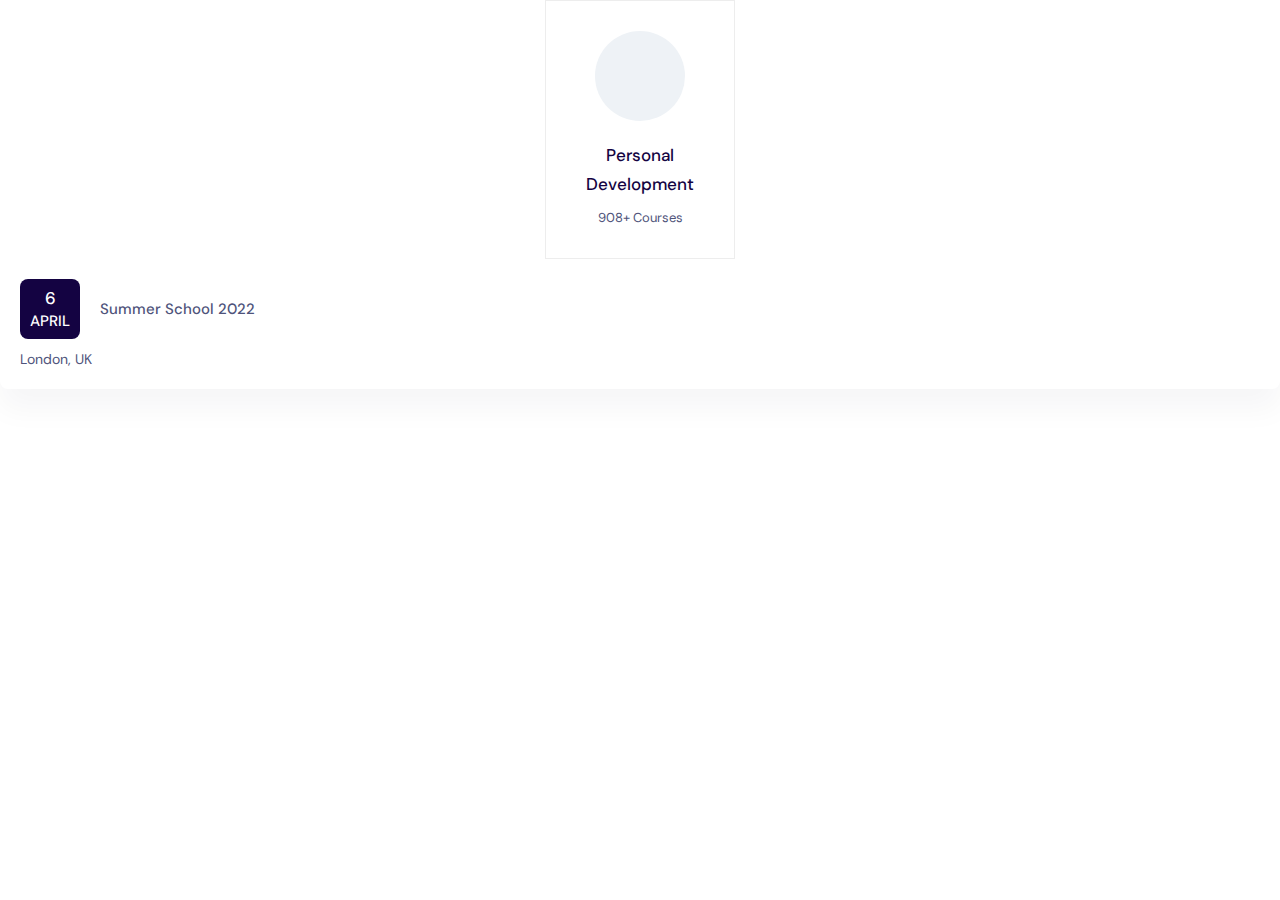
<file: course_cat-card.html>
<!DOCTYPE html>
<html lang="en">
  <head>
    <meta charset="UTF-8" />
    <meta name="viewport" content="width=device-width, initial-scale=1.0" />
    <title>Training Arena</title>
    <!-- google fonts here  -->
    <link rel="preconnect" href="https://fonts.googleapis.com" />
    <link rel="preconnect" href="https://fonts.gstatic.com" crossorigin />
    <link
      href="https://fonts.googleapis.com/css2?family=DM+Sans:ital,opsz,wght@0,9..40,100..1000;1,9..40,100..1000&display=swap"
      rel="stylesheet"
    />
    <!--All Css links here  -->
    <!-- Bootstrap 3.7  -->
    <link
      rel="stylesheet"
      href="https://maxcdn.bootstrapcdn.com/bootstrap/3.3.7/css/bootstrap.min.css"
      integrity="sha384-BVYiiSIFeK1dGmJRAkycuHAHRg32OmUcww7on3RYdg4Va+PmSTsz/K68vbdEjh4u"
      crossorigin="anonymous"
    />
    <!-- font awesome css links here  -->

    <link
      rel="stylesheet"
      href="https://cdnjs.cloudflare.com/ajax/libs/font-awesome/6.5.1/css/all.min.css"
      integrity="sha512-DTOQO9RWCH3ppGqcWaEA1BIZOC6xxalwEsw9c2QQeAIftl+Vegovlnee1c9QX4TctnWMn13TZye+giMm8e2LwA=="
      crossorigin="anonymous"
      referrerpolicy="no-referrer"
    />
    <!-- custom css  -->
    <link rel="stylesheet" href="./styles.css" />
  </head>

  <body>
    <!-- Top Categories Card start  -->
    <a class="a2n_cat-card" href="#">
      <div class="cat_icon">
        <i aria-hidden="true" class="fas fa-user-shield"></i>
      </div>
      <h3>Personal Development</h3>
      <p>908+ Courses</p>
    </a>
    <!-- Top Categories Card end  -->

    <!-- Upcoming events card start  -->
    <div class="a2n_up-card">
      <div class="card-head">
        <div class="shape">
          <h4>6</h4>
          <span>APRIL</span>
        </div>
        <a href="#">Summer School 2022</a>
      </div>
      <div class="card-footer">
        <p>London, UK</p>
      </div>
    </div>
    <!-- Upcoming events card end  -->

    <!-- al js links here  -->
    <script src="https://ajax.googleapis.com/ajax/libs/jquery/3.7.1/jquery.min.js"></script>
    <script src="https://cdnjs.cloudflare.com/ajax/libs/OwlCarousel2/2.3.4/owl.carousel.min.js"></script>
    <script
      src="https://maxcdn.bootstrapcdn.com/bootstrap/3.3.7/js/bootstrap.min.js"
      integrity="sha384-Tc5IQib027qvyjSMfHjOMaLkfuWVxZxUPnCJA7l2mCWNIpG9mGCD8wGNIcPD7Txa"
      crossorigin="anonymous"
    ></script>
  </body>
</html>
</file>
<file: styles.css>
*,
::before,
::after {
  box-sizing: border-box;
  padding: 0;
  margin: 0;
}

/* #Featured Courses Card start  */
.a2n_featured-card {
  margin: 0 auto;
  width: 100%;
  max-width: 630px;
  display: flex;
  align-items: center;
  gap: 20px;
  border: 1px solid #ededed;
  padding: 10px;
  transition: all 0.3s cubic-bezier(0.215, 0.61, 0.355, 1);
}
.a2n_featured-card:hover .course-img img {
  transform: scale(1.12);
}
.a2n_featured-card .course-img {
  position: relative;
  overflow: hidden;
  max-width: 250px;
  border-radius: 8px;
}
.a2n_featured-card .course-img img {
  border-radius: 8px;
  width: 100%;
  max-width: 100%;
  height: auto;
  transition: all 0.3s cubic-bezier(0.215, 0.61, 0.355, 1);
}
.a2n_featured-card .course-contents span {
  font-family: "DM Sans", sans-serif;
  font-weight: 400;
  font-size: 13px;
  color: #4f547b;
}
.a2n_featured-card .course-contents .course-details {
  display: flex;
  align-items: center;
  gap: 10px;
}
.a2n_featured-card .course-contents .course-details span.rating {
  font-size: 14px;
  color: #e59819;
}
.a2n_featured-card .course-contents .course-details .stars {
  display: flex;
  align-items: center;
  margin: 0;
  gap: 5px;
}
.a2n_featured-card .course-contents .course-details .stars i {
  font-size: 9px;
  color: #e59819;
}
.a2n_featured-card .course-contents .course-details .course_icon-box {
  display: flex;
  align-items: center;
  gap: 10px;
}
.a2n_featured-card .course-contents .course-title a {
  margin-top: 10px;
  font-family: "DM Sans", sans-serif;
  font-weight: 500;
  font-size: 17px;
  line-height: 22px;
  color: #140342;
  overflow: hidden;
  height: 44px;
  display: -webkit-box;
  -webkit-line-clamp: 2;
  -webkit-box-orient: vertical;
  transition: all 0.2s ease-in-out;
}
.a2n_featured-card .course-contents .course-title a:hover {
  color: #6440fb;
}
.a2n_featured-card .course-contents .cd {
  gap: 15px;
  margin: 10px 0;
}
.a2n_featured-card .course-contents .course_footer {
  display: flex;
  align-items: center;
  justify-content: space-between;
  padding-top: 10px;
  border-top: 1px solid #ededed;
}
.a2n_featured-card .course-contents .course_footer span.user-text {
  font-size: 15px;
}
.a2n_featured-card .course-contents .course_footer .course-price span {
  font-family: "DM Sans", sans-serif;
  font-size: 18px;
  font-weight: 500;
  color: #140342;
}
.a2n_featured-card .course-contents .course_footer .course-price span del {
  font-size: 15px;
  color: #4f547b;
}

@media (max-width: 575px) {
  .a2n_featured-card {
    flex-direction: column;
  }
  .a2n_featured-card .course-contents {
    padding: 0 10px;
  }
}
/* #Featured Courses Card end  */
/* #Top Categories Card start  */
.a2n_cat-card {
  margin: 0 auto;
  width: 100%;
  max-width: 190px;
  background: #fff;
  border: 1px solid #ededed;
  padding: 30px 40px;
  display: block;
  text-align: center;
}
.a2n_cat-card:hover .cat_icon {
  color: #fff;
  background: #140342;
}
.a2n_cat-card .cat_icon {
  margin: 0 auto;
  display: flex;
  align-items: center;
  justify-content: center;
  width: 90px;
  height: 90px;
  background: #eef2f6;
  border-radius: 100%;
  font-size: 40px;
  color: #140342;
  transition: all 0.2s cubic-bezier(0.215, 0.61, 0.355, 1);
}
.a2n_cat-card h3 {
  margin: 20px 0 10px 0;
  font-family: "DM Sans", sans-serif;
  font-size: 17px;
  line-height: 29px;
  font-weight: 500;
  color: #140342;
}
.a2n_cat-card p {
  margin: 0;
  font-family: "DM Sans", sans-serif;
  font-size: 13px;
  font-weight: 400;
  color: #4f547b;
}

/* #Top Categories Card end  */
/* #Upcoming events card start  */
.a2n_up-card {
  width: 100%;
  background: #fff;
  padding: 20px;
  border-radius: 8px;
  box-shadow: 0 20px 30px rgba(25, 25, 46, 0.04);
}
.a2n_up-card .card-head {
  display: flex;
  align-items: center;
}
.a2n_up-card .card-head .shape {
  width: 60px;
  height: 60px;
  display: flex;
  flex-direction: column;
  justify-content: center;
  align-items: center;
  border-radius: 8px;
  text-align: center;
  margin-right: 20px;
  background: #140342;
}
.a2n_up-card .card-head h4 {
  margin: 0;
  font-family: "DM Sans", sans-serif;
  font-size: 17px;
  line-height: 26px;
  font-weight: 500;
  color: #fff;
}
.a2n_up-card .card-head span {
  margin: 0;
  font-family: "DM Sans", sans-serif;
  font-size: 15px;
  font-weight: 500;
  color: #fff;
}
.a2n_up-card .card-head a {
  margin: 0;
  font-family: "DM Sans", sans-serif;
  font-size: 15px;
  font-weight: 500;
  line-height: 26px;
  color: #4f547b;
  transition: color 0.2s ease-in-out;
}
.a2n_up-card .card-head a:hover {
  color: #6440fb;
}
.a2n_up-card p {
  margin: 10px 0 0 0;
  font-family: "DM Sans", sans-serif;
  font-size: 14px;
  font-weight: 400;
  color: #4f547b;
}

/* #Upcoming events card end  */
/* #Blogs card start  */
.a2n_blog-card {
  width: 100%;
  max-width: 300px;
}
.a2n_blog-card .blog_img img {
  width: 100%;
}
.a2n_blog-card .blogCard__content {
  margin-top: 20px;
}
.a2n_blog-card .blogCard__content .blogCard__category {
  font-family: "DM Sans", sans-serif;
  font-size: 14px;
  line-height: 16px;
  font-weight: 400;
  text-transform: uppercase;
  color: #6440fb;
}
.a2n_blog-card .blogCard__content .blogCard__title {
  margin: 0;
}
.a2n_blog-card .blogCard__content .blogCard__title a {
  font-family: "DM Sans", sans-serif;
  margin-top: 5px;
  font-size: 17px;
  line-height: 26px;
  font-weight: 500;
  color: #242239;
  overflow: hidden;
  height: 54px;
  display: -webkit-box;
  -webkit-line-clamp: 2;
  -webkit-box-orient: vertical;
  transition: all 0.2s ease-in-out;
}
.a2n_blog-card .blogCard__content .blogCard__title a:hover {
  color: #6440fb;
}
.a2n_blog-card .blogCard__content .blogCard__date {
  margin-top: 5px;
  font-size: 14px;
  line-height: 26px;
  font-weight: 400;
  color: #4f547b;
}

/* #Blogs card end  */
/* #testimonials  card start  */
.a2n_testimonial-card {
  border-radius: 8px;
  background-color: #fff;
  padding: 30px 30px 20px;
}
.a2n_testimonial-card .testimonials__title {
  font-family: "DM Sans", sans-serif;
  font-size: 18px;
  line-height: 36px;
  font-weight: 400;
  color: #6440fb;
}
.a2n_testimonial-card .testimonials__text {
  font-family: "DM Sans", sans-serif;
  margin-top: 14px;
  font-size: 15px;
  line-height: 30px;
  font-weight: 400;
  color: #140342;
}
.a2n_testimonial-card .testimonials-footer {
  display: flex;
  align-items: center;
  margin-top: 26px;
  padding-top: 20px;
  border-top: 1px solid #ededed;
}
.a2n_testimonial-card .testimonials-footer__image {
  margin-right: 20px;
}
.a2n_testimonial-card .testimonials-footer__image img {
  border-radius: 100%;
  width: 60px;
  height: 60px;
}
.a2n_testimonial-card .testimonials-footer__title {
  font-family: "DM Sans", sans-serif;
  font-size: 15px;
  line-height: 17px;
  font-weight: 500;
}
.a2n_testimonial-card .testimonials-footer__text {
  font-family: "DM Sans", sans-serif;
  margin-top: 5px;
  font-size: 13px;
  line-height: 15px;
  font-weight: 400;
  color: #4f547b;
}

/* #testimonials  card end  */
/* #Instructors team Card start */
.a2n-team_card .teamCard__image {
  position: relative;
  border-radius: 8px;
  overflow: hidden;
}
.a2n-team_card .teamCard__image img {
  max-width: 100%;
  width: 100%;
  height: 100%;
}
.a2n-team_card .teamCard__socials {
  position: absolute;
  top: 0;
  left: 0;
  width: 100%;
  height: 100%;
  background-color: rgba(26, 6, 79, 0.6);
  border-radius: 8px;
  transition: all 0.2s cubic-bezier(0.215, 0.61, 0.355, 1);
  opacity: 0;
}
.a2n-team_card .socials_icons {
  display: flex;
  justify-content: center;
  align-items: center;
  height: 100%;
  transition: all 0.2s cubic-bezier(0.215, 0.61, 0.355, 1);
  transform: translateY(15px);
}
.a2n-team_card .socials_icons a {
  padding: 5px 10px;
  color: #fff;
}
.a2n-team_card .teamCard__content {
  margin-top: 20px;
}
.a2n-team_card .teamCard__content h4 {
  overflow: hidden;
  height: 26px;
  display: -webkit-box;
  -webkit-line-clamp: 1;
  -webkit-box-orient: vertical;
}
.a2n-team_card .teamCard__content h4 a {
  font-family: "DM Sans", sans-serif;
  font-size: 17px;
  font-weight: 500;
  line-height: 26px;
  color: #140342;
  transition: all 0.2s ease-in-out;
}
.a2n-team_card .teamCard__content h4 a:hover {
  color: #6440fb;
}
.a2n-team_card .teamCard__content p {
  margin: 0;
  font-family: "DM Sans", sans-serif;
  margin-top: 5px;
  font-size: 15px;
  font-weight: 400;
  line-height: 26px;
  color: #4f547b;
}
.a2n-team_card .teamCard_footer {
  display: flex;
  align-items: center;
  padding-top: 10px;
  margin: -5px;
}
.a2n-team_card .teamCard_footer .t-items {
  display: flex;
  align-items: center;
  padding: 5px;
  gap: 5px;
}
.a2n-team_card .teamCard_footer .t-items i {
  font-size: 11px;
  color: #e59819;
}
.a2n-team_card .teamCard_footer .t-items img {
  width: 11px;
  height: 11px;
}
.a2n-team_card .teamCard_footer .t-items span {
  font-family: "DM Sans", sans-serif;
  font-size: 14px;
  font-weight: 500;
  line-height: 17px;
  color: #e59819;
}
.a2n-team_card .teamCard_footer .t-items p {
  margin: 0;
  font-family: "DM Sans", sans-serif;
  font-size: 14px;
  font-weight: 400;
  line-height: 17px;
  color: #4f547b;
}
.a2n-team_card:hover .teamCard__socials {
  opacity: 1;
}
.a2n-team_card:hover .socials_icons {
  transform: translateY(0);
}

/* #Instructors team Card end  *//*# sourceMappingURL=styles.css.map */
</file>
